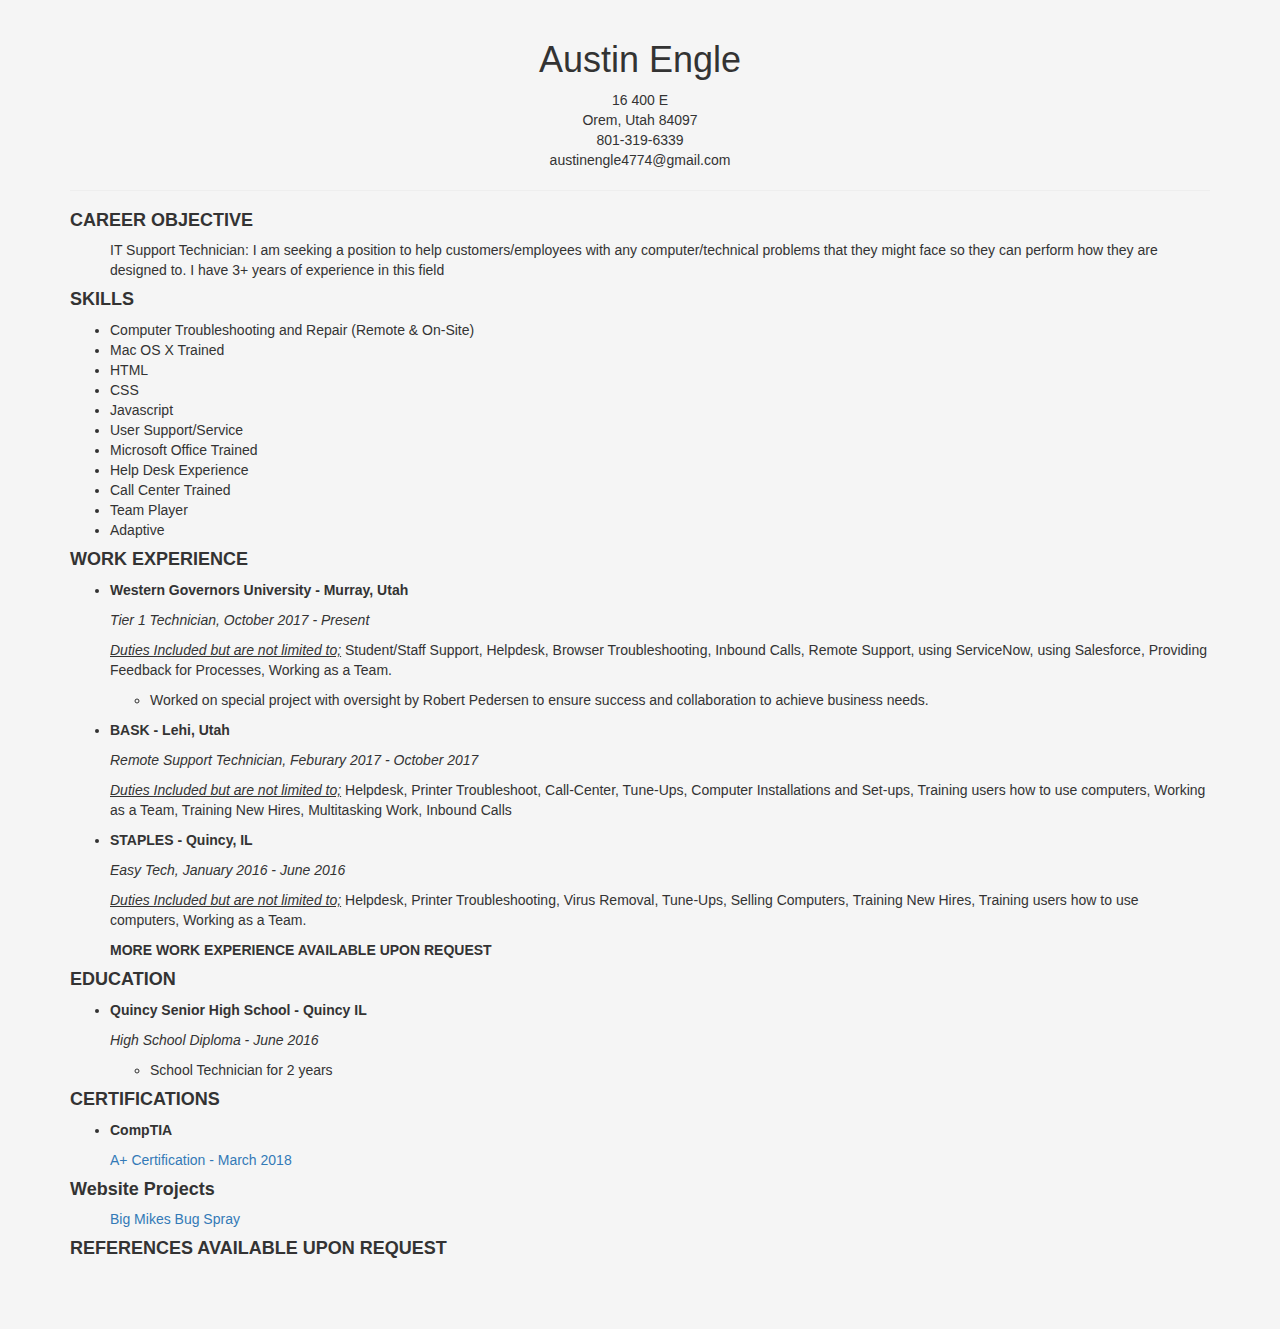
<file: index.html>
<!doctype html>
<html lang="en">
<head>
        <meta charset="UTF-8">
        <title>Austin Engle's Resume</title>
        <meta name="viewport" content="width=device-width, initial-scale=1.0 user-scalable=0" />    
        <link href="https://fonts.googleapis.com/css?family=Roboto+Slab:400,700" rel="stylesheet">
        <link rel="stylesheet" href="https://use.fontawesome.com/releases/v5.0.8/css/all.css" integrity="sha384-3AB7yXWz4OeoZcPbieVW64vVXEwADiYyAEhwilzWsLw+9FgqpyjjStpPnpBO8o8S" crossorigin="anonymous">
        <link rel="stylesheet" type="text/css"  href="https://maxcdn.bootstrapcdn.com/bootstrap/3.3.7/css/bootstrap.min.css">
        <link rel="stylesheet" href="css/style(resume).css">
</head>
<body>
        <div class="container">
                <br>
                <div class="head text-center"> <!-- page header -->
                        <h1>Austin Engle</h1>
                        <p>16 400 E</p>
                        <p>Orem, Utah 84097</p>
                        <p>801-319-6339</p>
                        <p>austinengle4774@gmail.com</p>

                        <div class="linkedin text-center"> <!-- LinkedIn Button -->                    
                                <a href="https://www.linkedin.com/in/austin-engle-2a975b146/" target="_blank"><i class="fab fa-linkedin" aria-hidden="true"></i></a>
                        </div>


                </div> <!-- "head" closer -->
                
                <hr>

                <div class="body">
                        <!-- Career Objective -->
                                <h4>CAREER OBJECTIVE</h4>
                                        <ul>
                                                <p>IT Support Technician: I am seeking a position to help customers/employees with any computer/technical problems that they might face so they can perform how they are designed to. I have 3+ years of experience in this field</p>
                                        </ul>
                        <!-- Skills -->
                                <h4>SKILLS</h4>
                                        <ul>
                                                <li>Computer Troubleshooting and Repair (Remote & On-Site)</li>
                                                <li>Mac OS X Trained</li>
                                                <li>HTML</li>
                                                <li>CSS</li>
                                                <li>Javascript</li>
                                                <li>User Support/Service</li>
                                                <li>Microsoft Office Trained</li>
                                                <li>Help Desk Experience</li>
                                                <li>Call Center Trained</li>
                                                <li>Team Player</li>
                                                <li>Adaptive</li>
                                        </ul>
                        <!-- Work Experence -->
                                <h4>WORK EXPERIENCE</h4>
                                        <ul>
                                                <li>
                                                        <p><strong>Western Governors University - Murray, Utah</strong></p>
                                                        <p><i>Tier 1 Technician, October 2017 - Present</i></p>
                                                        <p><i><u>Duties Included but are not limited to;</u></i> Student/Staff Support, Helpdesk, Browser Troubleshooting, Inbound Calls, Remote Support, using ServiceNow, using Salesforce, Providing Feedback for Processes, Working as a Team.</p>
                                                        <ul>
                                                                <li>
                                                                        <p>Worked on special project with oversight by Robert Pedersen to ensure success and collaboration to achieve business needs.</p>
                                                                </li>
                                                        </ul>
                                                </li>

                                                <li>
                                                        <p><strong>BASK - Lehi, Utah</strong></p>
                                                        <p><i>Remote Support Technician, Feburary 2017 - October 2017</i></p>
                                                        <p><i><u>Duties Included but are not limited to;</u></i> Helpdesk, Printer Troubleshoot, Call-Center, Tune-Ups, Computer Installations and Set-ups, Training users how to use computers, Working as a Team, Training New Hires, Multitasking Work, Inbound Calls</p>
                                                </li>

                                                <li>
                                                        <p><strong>STAPLES - Quincy, IL</strong></p>
                                                        <p><i>Easy Tech, January 2016 - June 2016</i></p>
                                                        <p><i><u>Duties Included but are not limited to;</u></i> Helpdesk, Printer Troubleshooting, Virus Removal, Tune-Ups, Selling Computers, Training New Hires, Training users how to use computers, Working as a Team. </p>
                                                </li>

                                                <p><strong>MORE WORK EXPERIENCE AVAILABLE UPON REQUEST</strong></p>
                                        </ul>
                        <!--EDUCATION -->
                                <h4>EDUCATION</h4>
                                        <ul>
                                                <li>
                                                        <p><strong>Quincy Senior High School - Quincy IL</strong></p>
                                                        <p><i>High School Diploma - June 2016</i></p>
                                                        <ul>
                                                                <li>School Technician for 2 years</li>
                                                        </ul>
                                                </li>
                                        </ul>
                        <!--Certifications-->
                                <h4>CERTIFICATIONS</h4>
                                        <ul>
                                                <li>
                                                        <p><strong>CompTIA</strong></p>
                                                        <p><a href="https://www.certmetrics.com/comptia/public/verification.aspx?code=H219DJCPHGV41EWB" target="_blank">A+ Certification - March 2018</a></p>
                                                </li>
                                        </ul>
                        <!-- Web Site Portfolio -->                               
                                <h4>Website Projects</h4>
                                        <ul>
                                                <p><a href="https://www.bigmikesbugspray.com" target="_blank">Big Mikes Bug Spray</a></p>
                                        </ul>

                        <!-- References -->
                                <h4>REFERENCES AVAILABLE UPON REQUEST</h4>

                        <!-- extra space at bottom for cushion -->
                        <br>
                        <br>
                        <br>

                </div> <!-- "body" closer -->

        </div> <!-- "container" closer -->

<script src="https://code.jquery.com/jquery-2.1.4.js"></script>
<script src="https://maxcdn.bootstrapcdn.com/bootstrap/3.3.5/js/bootstrap.min.js"></script>      

</body>
</html>
</file>
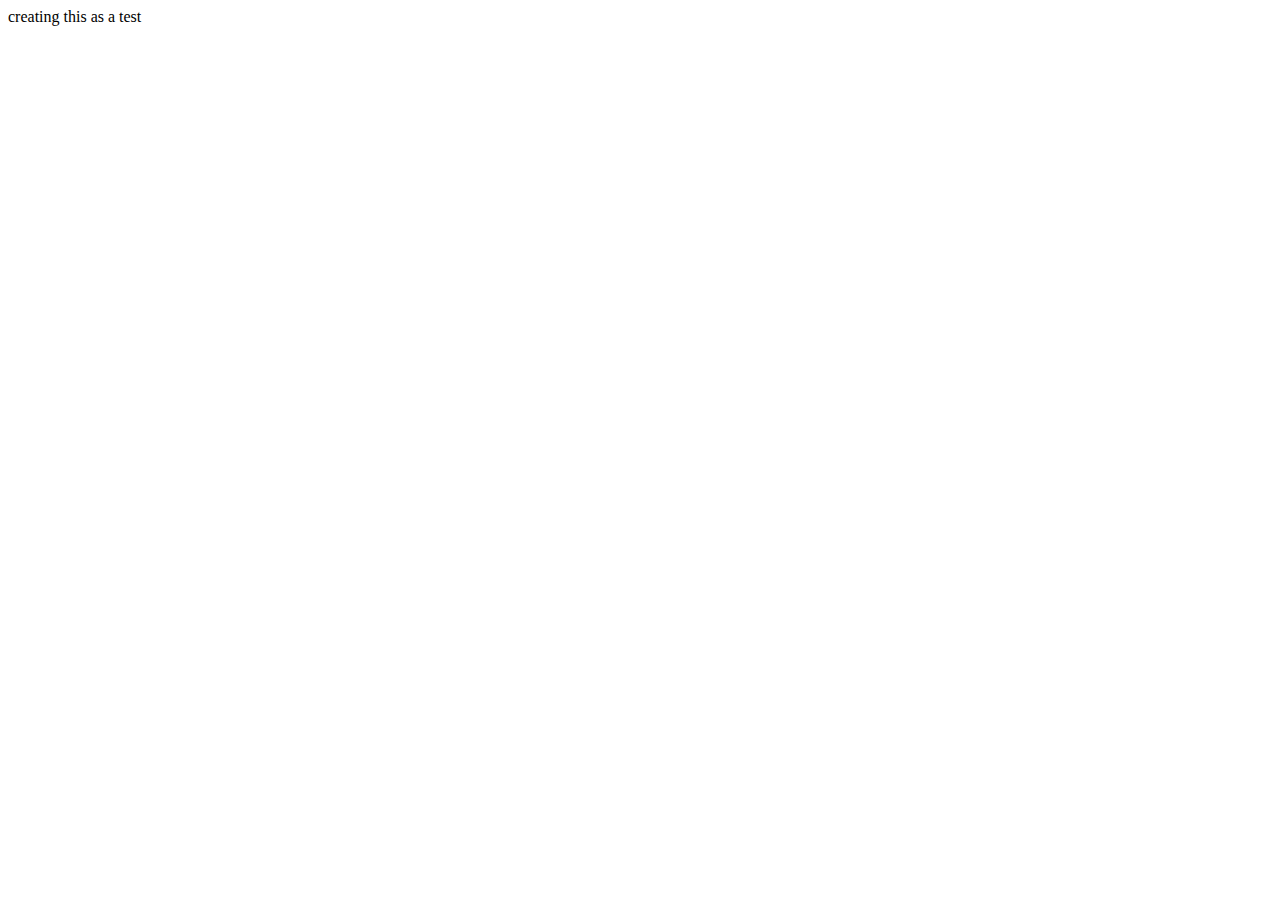
<file: austin.html>
<html lang="en">
<head>
    <meta charset="UTF-8">
    <meta name="viewport" content="width=device-width, initial-scale=1.0">
    <meta http-equiv="X-UA-Compatible" content="ie=edge">
    <title>Document</title>
</head>
<body>
    creating this as a test
</body>
</html>
</file>
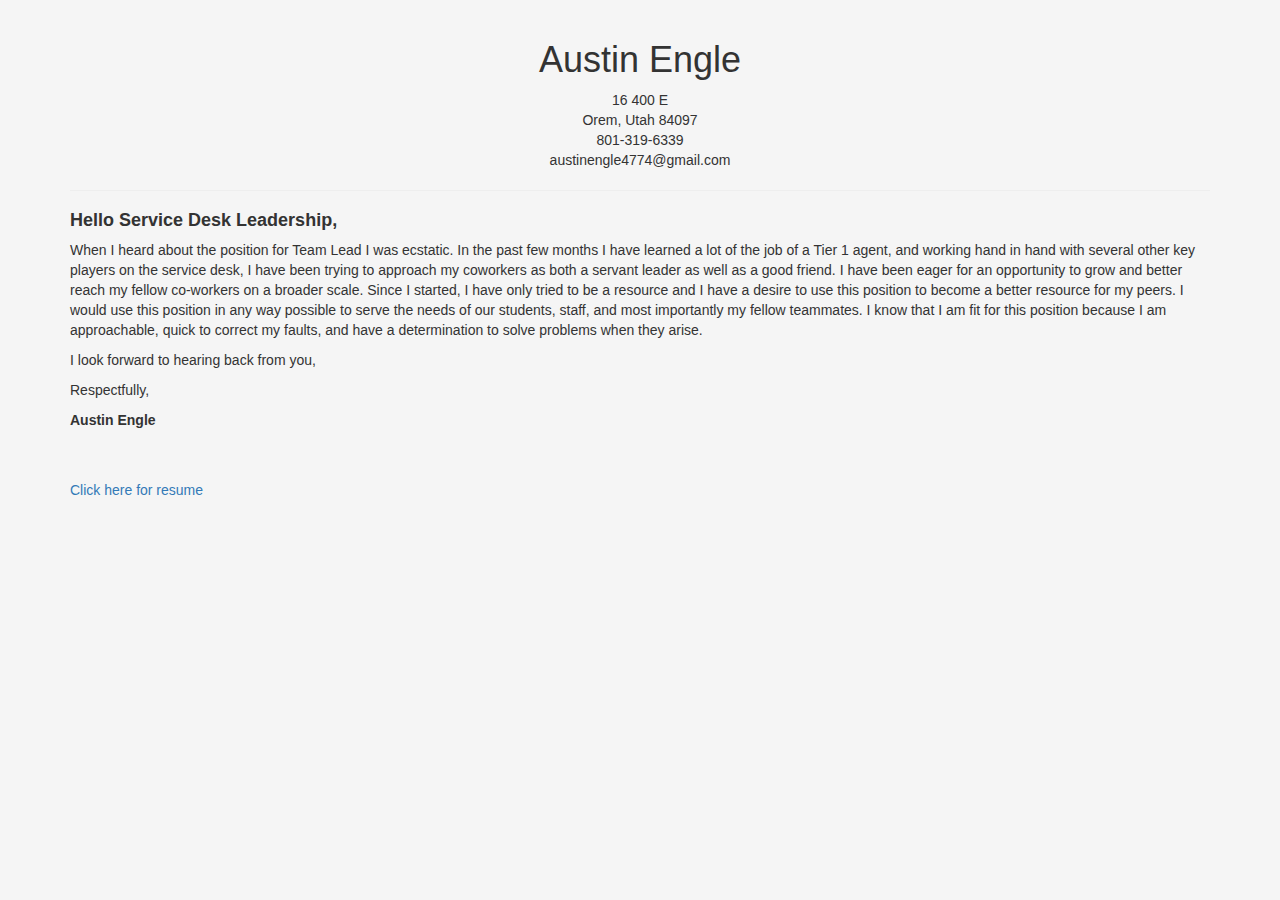
<file: coverletter.html>
<!DOCTYPE html>
<html lang="en">
<head>
    <title>Cover Letter WGU</title>
    <meta name="viewport" content="width=device-width, initial-scale=1.0 user-scalable=0" />    
    <link href="https://fonts.googleapis.com/css?family=Roboto+Slab:400,700" rel="stylesheet">
    <link rel="stylesheet" href="https://use.fontawesome.com/releases/v5.0.8/css/all.css" integrity="sha384-3AB7yXWz4OeoZcPbieVW64vVXEwADiYyAEhwilzWsLw+9FgqpyjjStpPnpBO8o8S" crossorigin="anonymous">
    <link rel="stylesheet" type="text/css"  href="https://maxcdn.bootstrapcdn.com/bootstrap/3.3.7/css/bootstrap.min.css">
    <link rel="stylesheet" href="css/style(resume).css"> 

</head>
<body>
    <div class="container">
            <br>
            <div class="head text-center"> <!-- page header -->
                    <h1>Austin Engle</h1>
                    <p>16 400 E</p>
                    <p>Orem, Utah 84097</p>
                    <p>801-319-6339</p>
                    <p>austinengle4774@gmail.com</p>

                    <div class="linkedin text-center"> <!-- LinkedIn Button -->                    
                            <a href="https://www.linkedin.com/in/austin-engle-2a975b146/" target="_blank"><i class="fab fa-linkedin" aria-hidden="true"></i></a>
                    </div>


            </div> <!-- "head" closer -->
            
            <hr>

        
        <!--Greeting -->
        <h4><b>Hello Service Desk Leadership,</b></h4> 
        <!--Message -->
        <p>When I heard about the position for Team Lead I was ecstatic. In the past few months I have learned a lot of the 
            job of a Tier 1 agent, and working hand in hand with several other key players on the service desk, I have been trying 
            to approach my coworkers as both a servant leader as well as a good friend. I have been eager for an opportunity to grow and 
            better reach my fellow co-workers on a broader scale. Since I started, I have only tried to be a resource and I have a 
            desire to use this position to become a better resource for my peers. I would use this position in any way possible to serve 
            the needs of our students, staff, and most importantly my fellow teammates. I know that I am fit for this position because 
            I am approachable, quick to correct my faults, and have a determination to solve problems when they arise.</p>
        
        <p>I look forward to hearing back from you,</p>
        
        <p>Respectfully,</p>

        <p><b>Austin Engle</b></p>

        <br>
        <br>
        <a href="index.html">Click here for resume</a>


    </div> <!-- "container" closer -->

<script src="https://code.jquery.com/jquery-2.1.4.js"></script>
<script src="https://maxcdn.bootstrapcdn.com/bootstrap/3.3.5/js/bootstrap.min.js"></script>  

</body>
</html>
</file>
<file: css/style(resume).css>
body {
    background-color: whitesmoke;
}

.head p {
    margin-bottom: 0%;    
    margin-top: 0%;
}


.body h4 {
    font-weight: bold;
}

.linkedin a {
    font-size: 26px;
}
</file>
